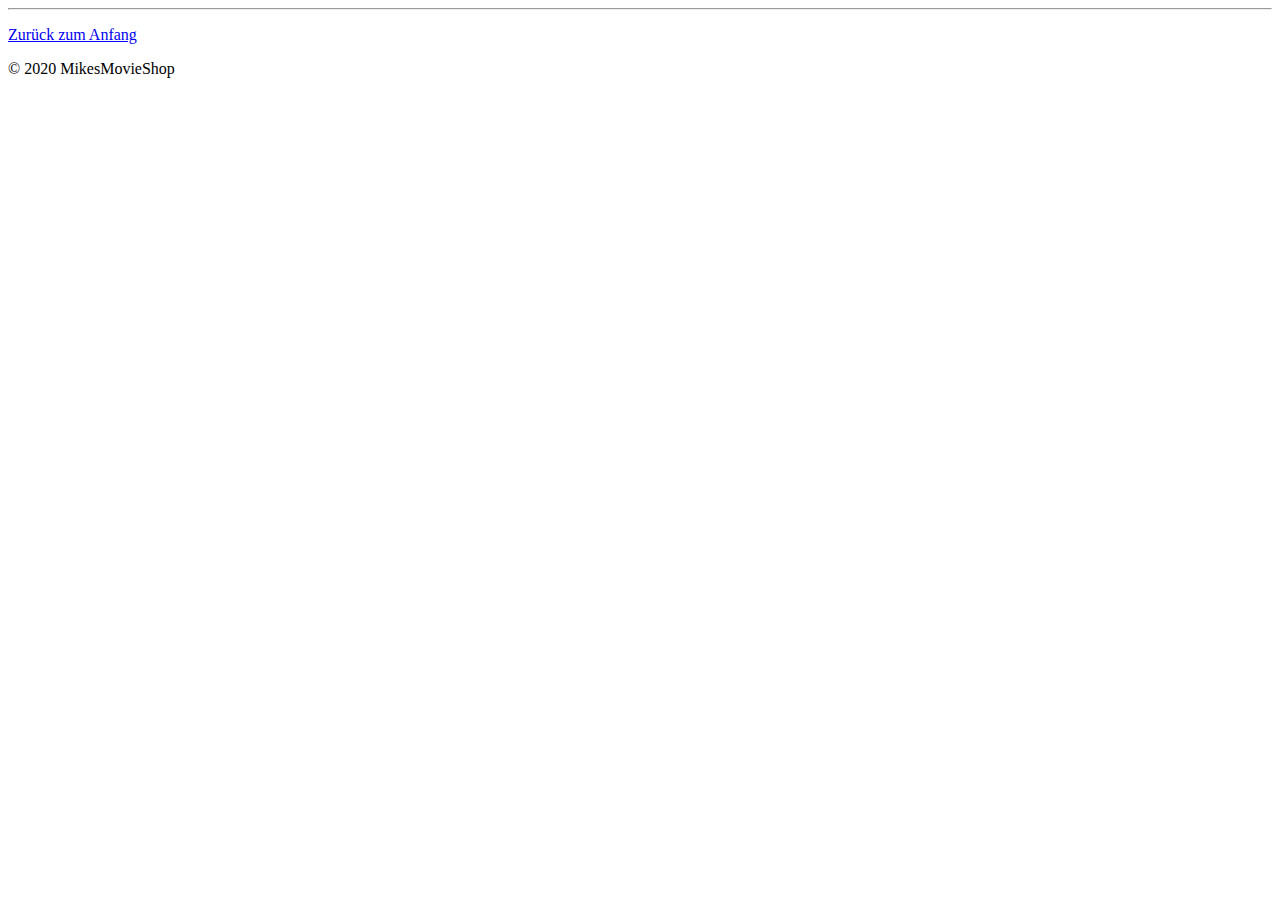
<file: src/main/resources/templates/fragments/footer.html>
<!DOCTYPE HTML>
<html xmlns:th="http://www.thymeleaf.org">
<head th:fragment="headerfiles">
    <meta charset="UTF-8" />
</head>
<body>
    <footer th:fragment="footer" class="container">
        <hr class="featurette-divider">
        <p class="float-right"><a href="#">Zurück zum Anfang</a></p>
        <p>&copy; 2020 MikesMovieShop</p>
    </footer>
</body>
</html>
</file>
